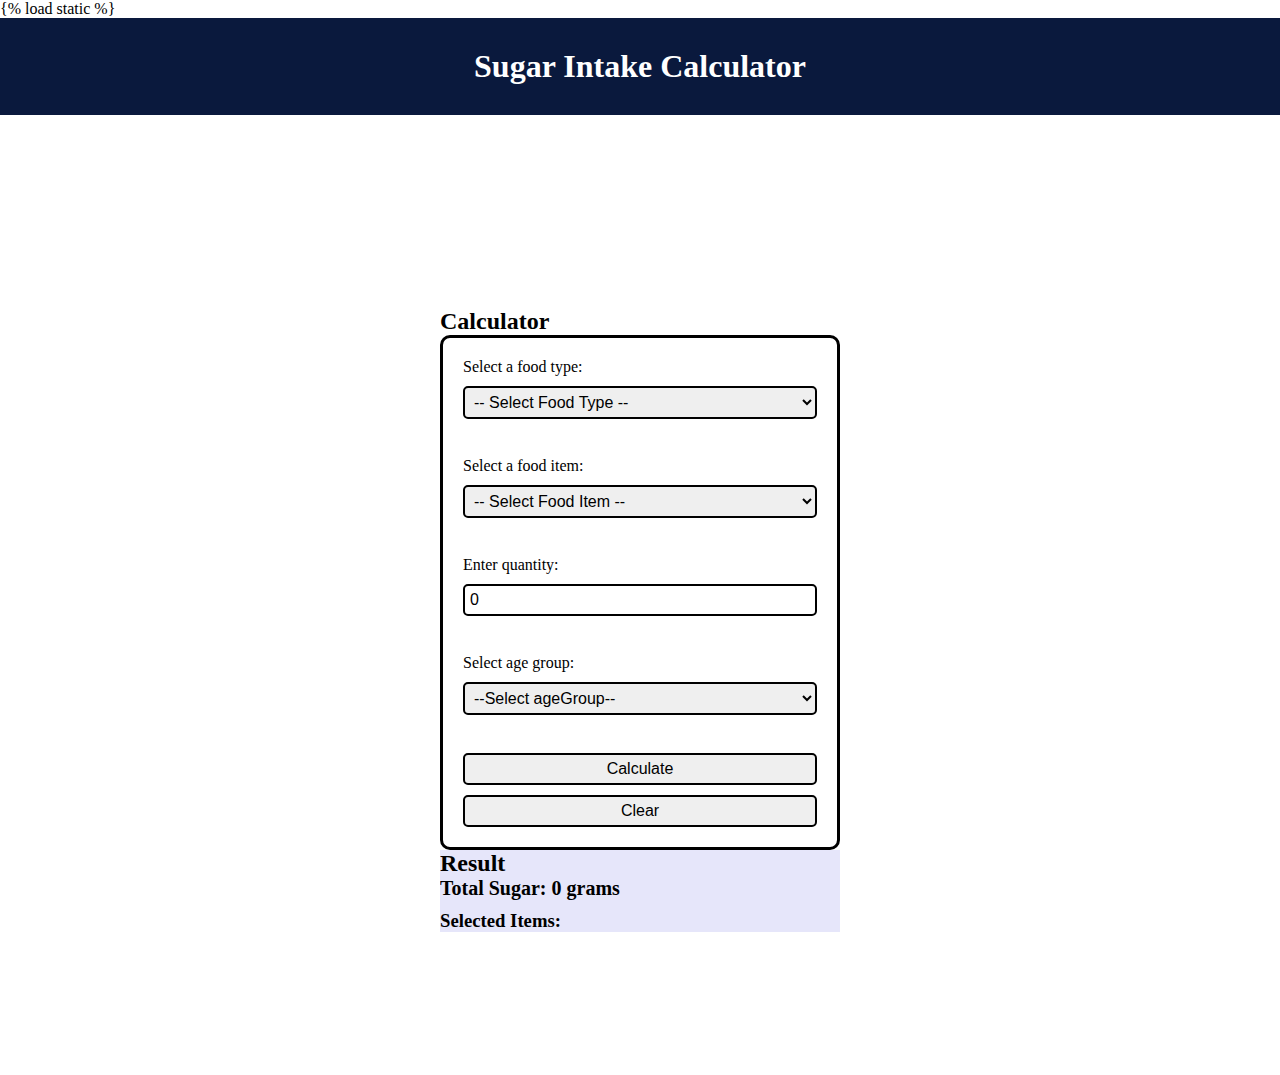
<file: templates/sugar.html>
<!DOCTYPE html>
{% load static %}
<html lang="en">
  <head>
    <meta charset="UTF-8" />
    <meta http-equiv="X-UA-Compatible" content="IE=edge" />
    <meta name="viewport" content="width=device-width, initial-scale=1.0" />
    <title>Calculator</title>
    <style>
      * {
        margin: 0;
        padding: 0;
        box-sizing: border-box;
      }

      html,
      body {
        height: 100%;
      }

      header {
        background-color: #0a193d;
        color: white;
        padding: 20px;
        padding: 30px;
        justify-content: center;
        text-align: center;
        margin-bottom: 60px;
      }

      .container {
        display: grid;
        grid-direction: column;
        justify-content: center;
        align-items: center;
        height: 100%;
        overflow: auto;
        margin-top: 50px;
      }

      #calculator {
        background: white;
        max-width: 400px;
        margin: 0 auto;
        min-width: 400px;
      }

      #res {
        background: lavender;
      }

      #calculator-form {
        display: grid;
        grid-template-columns: 1fr;
        flex-direction: column;
        align-items: center;
        gap: 10px;
        padding: 20px;
        border: 3px solid;
        border-radius: 10px;
      }

      #total-sugar {
        font-weight: bold;
        font-size: 20px;
        margin-bottom: 10px;
      }

      #selected-items {
        list-style: none;
        margin-bottom: 10px;
      }

      #selected-items li {
        margin-bottom: 5px;
      }
      select,
      input[type="number"],
      button {
        border: 2px solid;
        border-radius: 5px;
        padding: 5px;
        font-size: 16px;
      }
      #warning-message {
        font-weight: bold;
        font-size: 20px;
        margin-top: 10px;
      }
      .scrollbar {
        overflow: auto;
        height: 100%;
      }
    </style>
  </head>
  <body>
    <header>
      <h1>Sugar Intake Calculator</h1>
    </header>
    <div class="container">
      <div id="calculator">
        <h2>Calculator</h2>
        <form id="calculator-form">
          <label for="food-type-select">Select a food type:</label>
          <select id="food-type-select">
            <option value="">-- Select Food Type --</option>
            <option value="fruit">Fruit</option>
            <option value="breakfast">Breakfast</option>
            <option value="bakedGoods">BakedGoods</option>
            <option value="vegetable">Vegetable</option>
            <option value="nonveg">Non-Veg</option>
            <option value="snacks">Snacks</option>
            <option value="drinks">Drinks</option>
          </select>
          <br />
          <label for="food-item-select">Select a food item:</label>
          <select id="food-item-select">
            <option value="">-- Select Food Item --</option>
          </select>
          <br />
          <label for="quantity-input">Enter quantity:</label>
          <input type="number" id="quantity-input" min="0" value="0" />
          <br />
          <label for="age-select">Select age group:</label>
          <select id="age-select">
            <option value="">--Select ageGroup--</option>
            <option value="children">Children (25g)</option>
            <option value="adults">Adults (36g)</option>
            <option value="old">Old Age (20g)</option>
          </select>
          <br />
          <button type="submit">Calculate</button>
          <button type="button" id="clear-button">Clear</button>
        </form>
        <div class="scrollbar">
          <div id="res">
            <h2>Result</h2>
            <p id="total-sugar" data-total-sugar="0">Total Sugar: 0 grams</p>
            <h3>Selected Items:</h3>
            <ul id="selected-items"></ul>
            <p
              id="warning-message"
              style="font-weight: bold; font-size: 25px; color: red"
            ></p>
          </div>
        </div>
      </div>
    </div>
    <script>
      const calculatorForm = document.getElementById("calculator-form");
      const foodTypeSelect = document.getElementById("food-type-select");
      const foodItemSelect = document.getElementById("food-item-select");
      const quantityInput = document.getElementById("quantity-input");
      const ageSelect = document.getElementById("age-select");
      const totalSugarElement = document.getElementById("total-sugar");
      const selectedItemsList = document.getElementById("selected-items");
      const warningMessage = document.getElementById("warning-message");

      const sugarQuantities = {
        fruit: {
          apple: { quantity: 10.3, symbol: "🍎" },
          banana: { quantity: 17.2, symbol: "🍌" },
          orange: { quantity: 9.4, symbol: "🍊" },
          strawberry: { quantity: 4.9, symbol: "🍓" },
          pineapple: { quantity: 9.9, symbol: "🍍" },
          watermelon: { quantity: 6.2, symbol: "🍉" },
          grapes: { quantity: 16, symbol: "🍇" },
          mango: { quantity: 14, symbol: "🥭" },
          pear: { quantity: 10.7, symbol: "🍐" },
          kiwi: { quantity: 9, symbol: "🥝" },
          peach: { quantity: 8, symbol: "🍑" },
          blueberries: { quantity: 9.96, symbol: "🫐" },
        },
        breakfast: {
          cereal: { quantity: 12.5, symbol: "🥣" },
          oatmeal: { quantity: 1.6, symbol: "🥣" },
          yogurt: { quantity: 15.9, symbol: "🥛" },
          toast: { quantity: 2.5, symbol: "🍞" },
          Idli: { quantity: 0.2, symbol: "🍚" },
          Dosa: { quantity: 0.1, symbol: "🥞" },
          Vada: { quantity: 0.3, symbol: "🍩" },
          Pongal: { quantity: 0.4, symbol: "🍲" },
          Upma: { quantity: 0.5, symbol: "🍛" },
          Uttapam: { quantity: 0.2, symbol: "🥞" },
          Ravadosa: { quantity: 0.1, symbol: "🥞" },
          Appam: { quantity: 0.2, symbol: "🥞" },
          Poori: { quantity: 0.7, symbol: "🍩" },
        },
        bakedGoods: {
          cheeseCroissant: { quantity: 8.5, symbol: "🥐" },
          eggRoll: { quantity: 3.2, symbol: "🥚" },
          mixedGrainBread: { quantity: 4.8, symbol: "🍞" },
          oatBranBagel: { quantity: 6.1, symbol: "🥯" },
          oatBranBread: { quantity: 5.9, symbol: "🍞" },
          raisinBread: { quantity: 6.7, symbol: "🍞" },
          ryeBread: { quantity: 4.0, symbol: "🍞" },
          whiteBread: { quantity: 3.7, symbol: "🍞" },
          wholeWheatBread: { quantity: 3.8, symbol: "🍞" },
        },
        vegetable: {
          tomato: { quantity: 2.6, symbol: "🍅" },
          cucumber: { quantity: 1.7, symbol: "🥒" },
          carrot: { quantity: 4.7, symbol: "🥕" },
          Drumstick: { quantity: 1.4, symbol: "🥬" },
          Brinjal: { quantity: 3.5, symbol: "🍆" },
          LadysFinger: { quantity: 1.2, symbol: "🫑" },
          Pumpkin: { quantity: 1.0, symbol: "🎃" },
          GreenBeans: { quantity: 1.2, symbol: "🥒" },
          Beetroot: { quantity: 7.3, symbol: "🍅" },
          Tindora: { quantity: 3.3, symbol: "🥗" },
          BitterMelon: { quantity: 0.9, symbol: "🥦" },
          SnakeGourd: { quantity: 1.8, symbol: "🐍" },
          WinterMelon: { quantity: 1.0, symbol: "🍈" },
          BottleGourd: { quantity: 0.6, symbol: "🍶" },
          Turai: { quantity: 2.0, symbol: "🥒" },
          Guar: { quantity: 3.5, symbol: "🍴" },
          Cabbage: { quantity: 2.5, symbol: " 🥬" },
          Cauliflower: { quantity: 1.9, symbol: "🥦" },
        },
        nonveg: {
          chicken: { quantity: 0, symbol: "🍗" },
          beef: { quantity: 0, symbol: "🥩" },
          chickenBiryani: { quantity: 0, symbol: "🍗" },
          muttonCurry: { quantity: 0, symbol: "🍖" },
          fishFry: { quantity: 0, symbol: "🐟" },
          prawnMasala: { quantity: 0, symbol: "🍤" },
          eggRoast: { quantity: 0, symbol: "🥚" },
          crabCurry: { quantity: 0, symbol: "🦀" },
        },
        snacks: {
          bananaChips: { quantity: 18.0, symbol: "🍌" },
          chioChips: { quantity: 1.0, symbol: "🍿" },
          breakfastBar: { quantity: 10.5, symbol: "🍫" },
          caramelPopcorn: { quantity: 12.8, symbol: "🍿" },
          grahamCracker: { quantity: 7.4, symbol: "🍪" },
          granolaBar: { quantity: 8.9, symbol: "🍫" },
          potatoChips: { quantity: 0.5, symbol: "🥔" },
          pretzels: { quantity: 1.0, symbol: "🥨" },
        },
        drinks: {
          thumsup: { quantity: 42.0, symbol: "🥤" },
          coke: { quantity: 39.0, symbol: "🥤" },
          pepsi: { quantity: 41.5, symbol: "🥤" },
          orangeSoda: { quantity: 35.2, symbol: "🥤" },
          lemonade: { quantity: 25.8, symbol: "🥤" },
          icedTea: { quantity: 12.5, symbol: "🥤" },
          appleJuice: { quantity: 30.0, symbol: "🍎" },
          orangeJuice: { quantity: 28.5, symbol: "🍊" },
          grapeJuice: { quantity: 34.2, symbol: "🍇" },
          water: { quantity: 0.0, symbol: "🚰" },
        },
      };

      foodTypeSelect.addEventListener("change", function () {
        const foodType = this.value;
        const foodItems = sugarQuantities[foodType];

        while (foodItemSelect.firstChild) {
          foodItemSelect.removeChild(foodItemSelect.firstChild);
        }

        Object.keys(foodItems).forEach((food) => {
          const option = document.createElement("option");
          option.value = food;
          option.textContent =
            foodItems[food].symbol +
            " " +
            food.charAt(0).toUpperCase() +
            food.slice(1);
          foodItemSelect.appendChild(option);
        });
      });

      calculatorForm.addEventListener("submit", function (event) {
        event.preventDefault();

        const selectedFoodType = foodTypeSelect.value;
        const selectedFoodItem = foodItemSelect.value;
        const quantity = parseInt(quantityInput.value);
        const ageGroup = ageSelect.value;

        if (
          selectedFoodType &&
          selectedFoodItem &&
          sugarQuantities.hasOwnProperty(selectedFoodType) &&
          sugarQuantities[selectedFoodType].hasOwnProperty(selectedFoodItem) &&
          quantity > 0
        ) {
          const sugarQuantity =
            sugarQuantities[selectedFoodType][selectedFoodItem].quantity;
          const totalSugar = sugarQuantity * quantity;
          const itemName =
            sugarQuantities[selectedFoodType][selectedFoodItem].symbol +
            " " +
            selectedFoodItem.charAt(0).toUpperCase() +
            selectedFoodItem.slice(1);

          let listItem;
          let existingListItem = selectedItemsList.querySelector(
            `li[data-food-item="${selectedFoodItem}"]`
          );

          if (existingListItem) {
            const existingQuantity = parseInt(
              existingListItem.getAttribute("data-quantity")
            );
            const existingTotalSugar = parseFloat(
              existingListItem.getAttribute("data-total-sugar")
            );

            const newQuantity = existingQuantity + quantity;
            const newTotalSugar = existingTotalSugar + totalSugar;

            existingListItem.setAttribute("data-quantity", newQuantity);
            existingListItem.setAttribute("data-total-sugar", newTotalSugar);
            existingListItem.textContent =
              itemName +
              " - " +
              newTotalSugar +
              " grams (" +
              newQuantity +
              " x " +
              sugarQuantity +
              " grams)";
          } else {
            listItem = document.createElement("li");
            listItem.setAttribute("data-food-item", selectedFoodItem);
            listItem.setAttribute("data-quantity", quantity);
            listItem.setAttribute("data-total-sugar", totalSugar);
            listItem.textContent =
              itemName +
              " - " +
              totalSugar +
              " grams (" +
              quantity +
              " x " +
              sugarQuantity +
              " grams)";
            selectedItemsList.appendChild(listItem);
          }

          const currentTotalSugar = parseFloat(
            totalSugarElement.getAttribute("data-total-sugar")
          );
          totalSugarElement.setAttribute(
            "data-total-sugar",
            currentTotalSugar + totalSugar
          );
          totalSugarElement.textContent =
            "Total Sugar: " + (currentTotalSugar + totalSugar) + " grams";

          const recommendedLimit =
            ageGroup === "children"
              ? 25
              : ageGroup === "adults"
              ? 36
              : ageGroup === "old"
              ? 20
              : 0;

          const isExceedingLimit =
            currentTotalSugar + totalSugar > recommendedLimit;

          warningMessage.textContent = isExceedingLimit
            ? "Warning: Exceeding the recommended sugar daily limit (" +
              recommendedLimit +
              "g)"
            : "Take care: Enjoy your diet(" + recommendedLimit + "g)";

          warningMessage.style.color = isExceedingLimit ? "red" : "green";

          foodTypeSelect.value = "";
          foodItemSelect.value = "";
          quantityInput.value = "0";
          ageSelect.value = "";
        }
      });

      const clearButton = document.getElementById("clear-button");
      clearButton.addEventListener("click", function () {
        while (selectedItemsList.firstChild) {
          selectedItemsList.removeChild(selectedItemsList.firstChild);
        }

        totalSugarElement.setAttribute("data-total-sugar", 0);
        totalSugarElement.textContent = "Total Sugar: 0 grams";

        warningMessage.textContent = "";

        foodTypeSelect.value = "";
        foodItemSelect.value = "";
        quantityInput.value = "0";
        ageSelect.value = "";
      });
    </script>
  </body>
</html>
</file>
